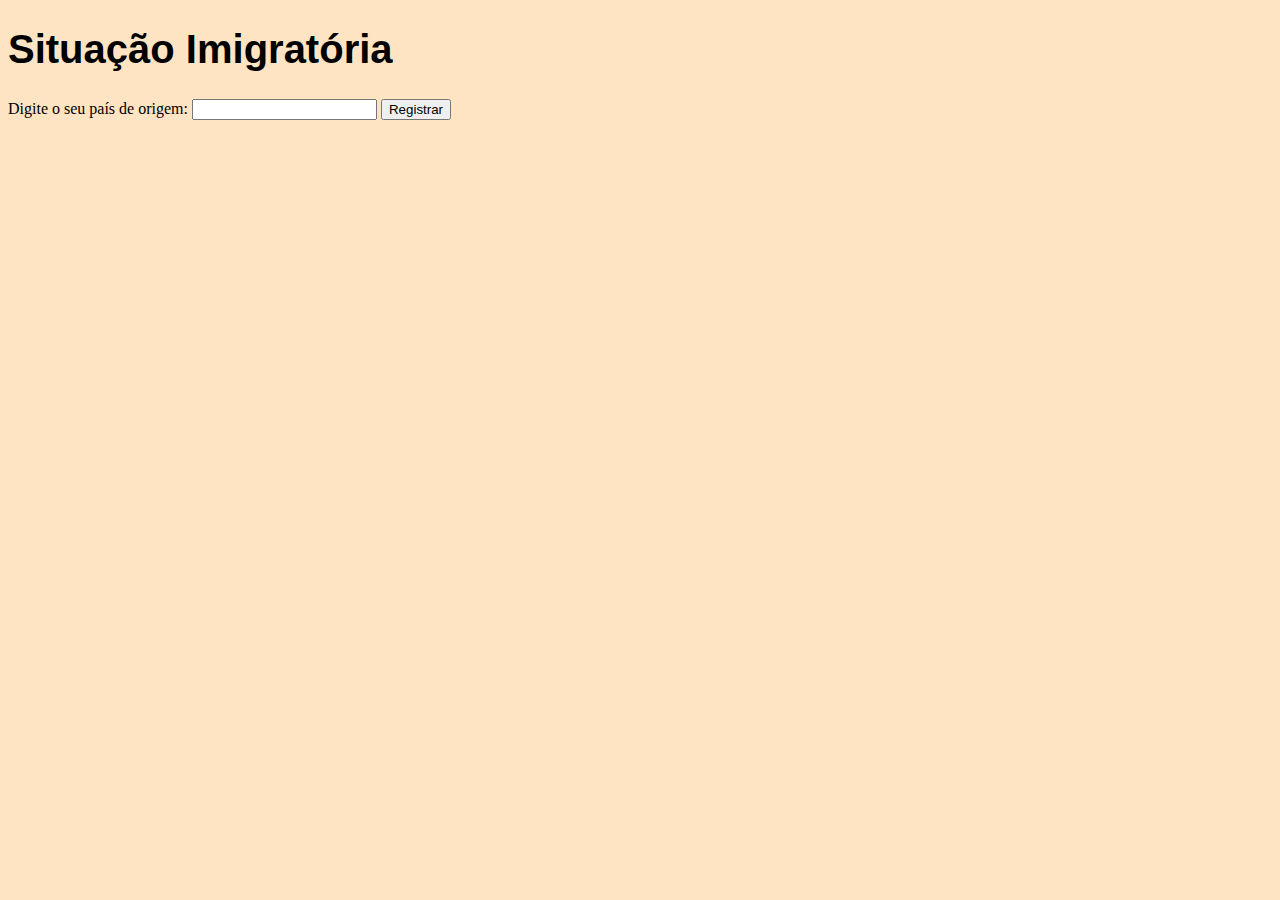
<file: Aula011/index.html>
<!DOCTYPE html>
<html lang="pt-br">
<head>
    <meta charset="UTF-8">
    <meta http-equiv="X-UA-Compatible" content="IE=edge">
    <meta name="viewport" content="width=device-width, initial-scale=1.0">
    <link rel="shortcut icon" href="images/js_icon.png" type="image/x-icon">
    <title>Imigração</title>
    <style>
        body {
            background-color: bisque;
        }
        h1 {
            font-family: Arial, Helvetica, sans-serif;
            font-size: 2.5em;
        }
        p {
            font-family: Arial, Helvetica, sans-serif;
            text-align: justify;
        }
    </style>
</head>
<body>
    <h1>Situação Imigratória</h1>
    
        Digite o seu país de origem: <input type="text" name="país" id="país">
        <input type="button" value="Registrar" onclick="origem()">
    

    <div id="situa"></div> <br>


   
    
    <script src="script/app.js"></script>
</body>
</html>
</file>
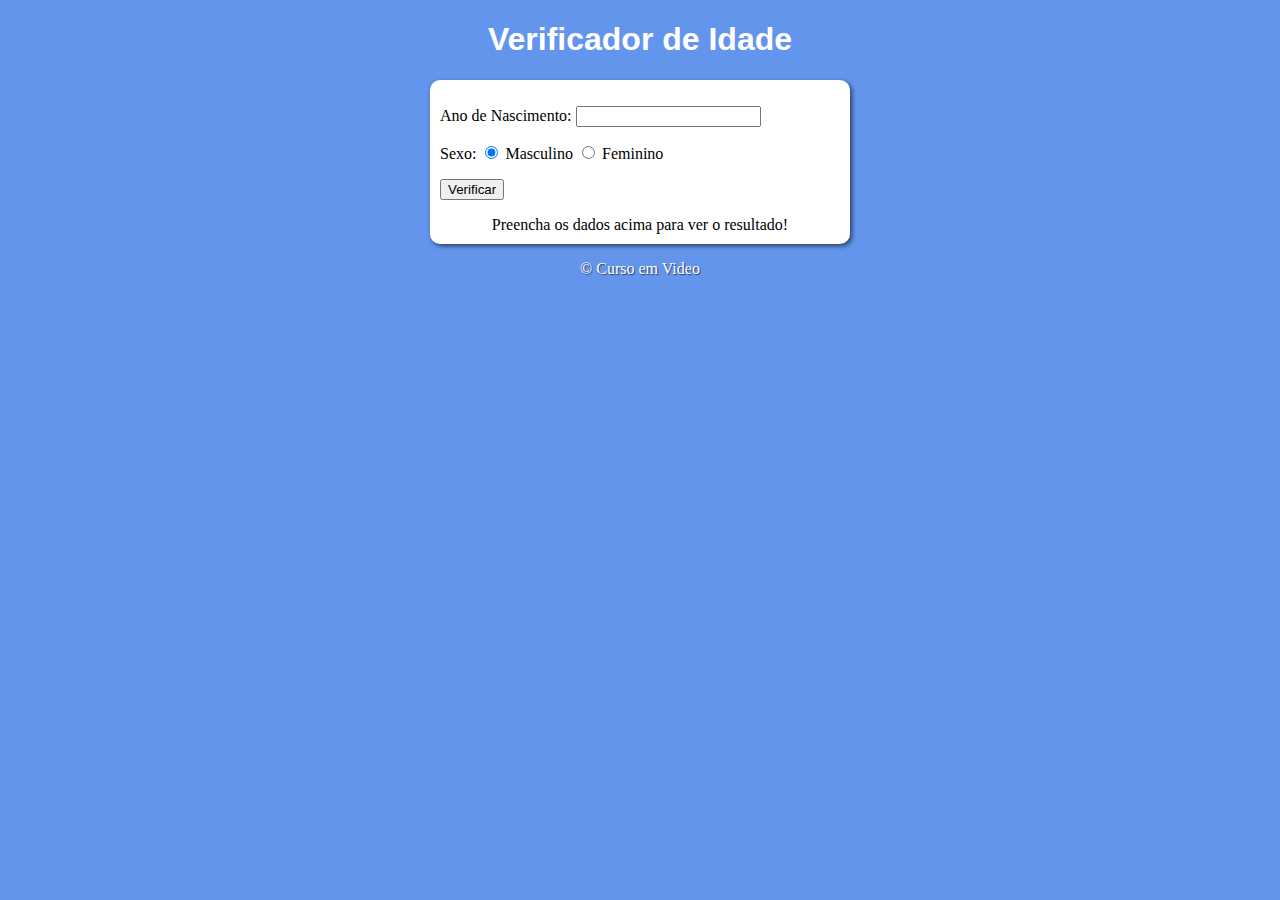
<file: Exercício02/index.html>
<!DOCTYPE html>
<html lang="pt-br">
<head>
    <meta charset="UTF-8">
    <meta http-equiv="X-UA-Compatible" content="IE=edge">
    <meta name="viewport" content="width=device-width, initial-scale=1.0">
    <link rel="shortcut icon" href="images/js_icon.png" type="image/x-icon">
    <title>Verificador de Idade</title>
    <link rel="stylesheet" href="style/style.css">
</head>
<body>
    <header>
        <h1>Verificador de Idade</h1>
    </header>
    <section>
        <div>
            <p>
                Ano de Nascimento:
                <input type="number" name="txtano" id="txtano" min="0">
            </p>
            <p>
                Sexo:
                <input type="radio" name="radsex" id="masc" checked>
                <label for="masc">Masculino</label>
                <input type="radio" name="radsex" id="fem">
                <label for="fem">Feminino</label>
            </p>
            <p> <input type="button" value="Verificar" onclick="verificar()"></p>

        </div>
        <div id="res">
            Preencha os dados acima para ver o resultado!
        </div>
    </section>
    <footer>
        <p>&copy; Curso em Video</p>
    </footer>
    
    <script src="script/app.js"></script>
</body>
</html>
</file>
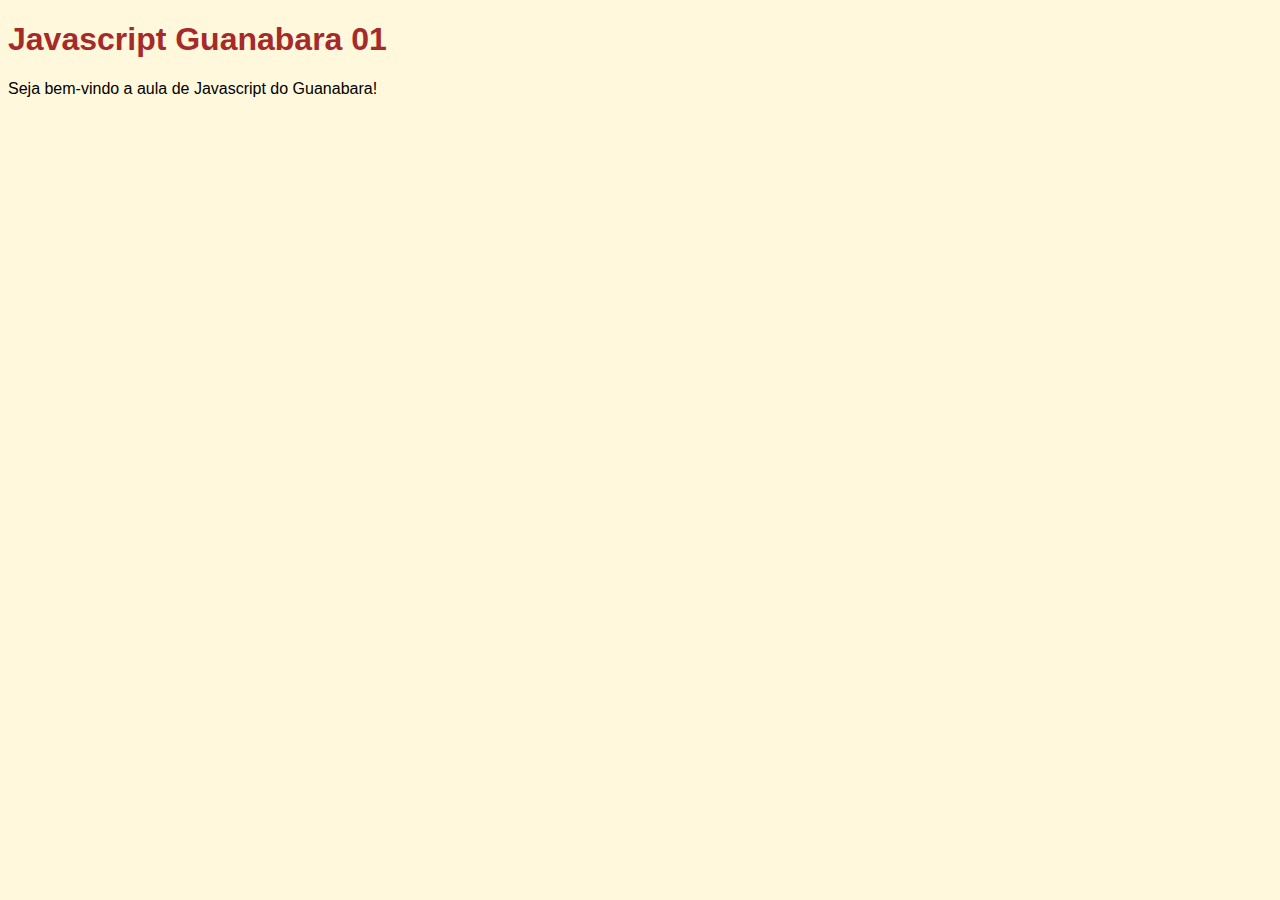
<file: Aula004/ex001.html>
<!DOCTYPE html>
<html lang="pt-br">
<head>
    <meta charset="UTF-8">
    <meta http-equiv="X-UA-Compatible" content="IE=edge">
    <meta name="viewport" content="width=device-width, initial-scale=1.0">
    <link rel="shortcut icon" href="images/js_icon.png" type="image/x-icon">
    <title>Exe-01-JS</title>
    <style>
        * {
            background-color: cornsilk;
            font-family: 'Trebuchet MS', 'Lucida Sans Unicode', 'Lucida Grande', 'Lucida Sans', Arial, sans-serif;
            color: brown;
        }

        p {
            color: black;
        }
    </style>
</head>
<body>
    <h1>Javascript Guanabara 01</h1>
    <p>Seja bem-vindo a aula de Javascript do Guanabara!</p>
    

    <script src="script/app.js"></script>
</body>
</html>
</file>
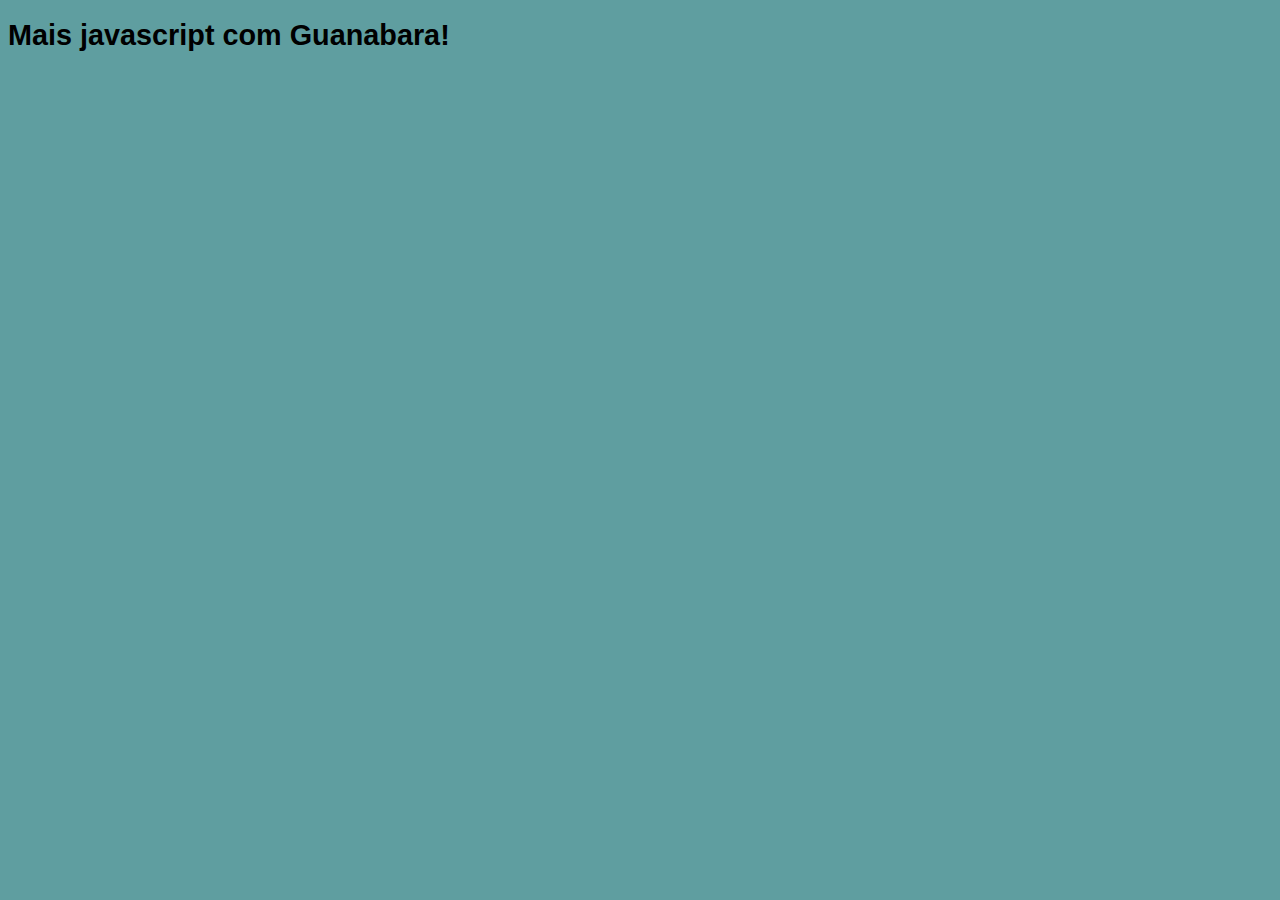
<file: Aula006/ex002.html>
<!DOCTYPE html>
<html lang="pt-br">
<head>
    <meta charset="UTF-8">
    <meta http-equiv="X-UA-Compatible" content="IE=edge">
    <meta name="viewport" content="width=device-width, initial-scale=1.0">
    <link rel="shortcut icon" href="images/js_icon.png" type="image/x-icon">
    <title>Exercício 2</title>
    <style>
        * {
            background-color: cadetblue;
            color: rgb(0, 0, 0);
            font-family: Arial, Helvetica, sans-serif;

        }

        h1 {
            font-size: 1.8em;
        }
    </style>
</head>
<body>
    <h1>Mais javascript com Guanabara!</h1>
    


    <script src="script/app.js"></script>
</body>
</html>
</file>
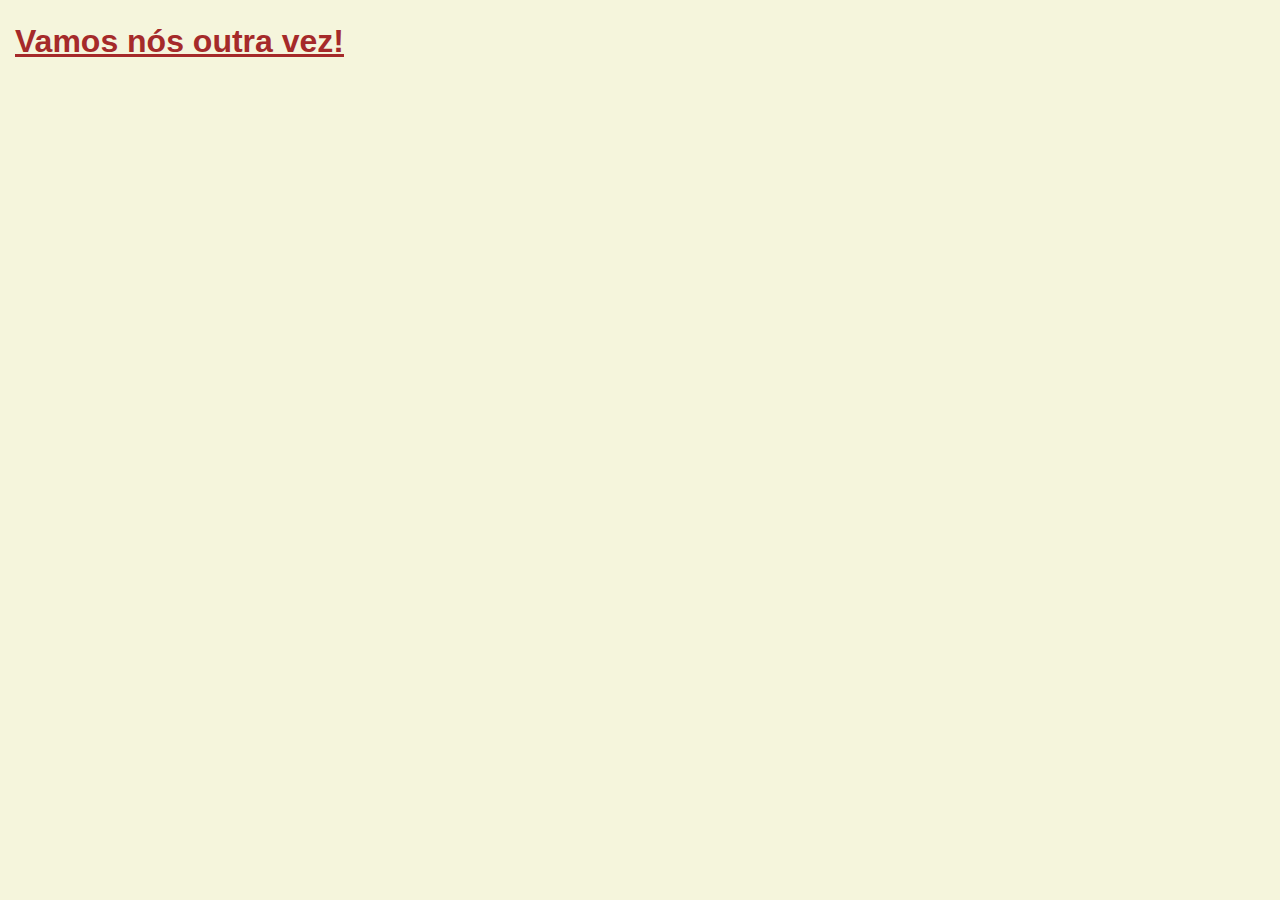
<file: Aula007/ex003.html>
<!DOCTYPE html>
<html lang="pt-br">
<head>
    <meta charset="UTF-8">
    <meta http-equiv="X-UA-Compatible" content="IE=edge">
    <meta name="viewport" content="width=device-width, initial-scale=1.0">
    <link rel="shortcut icon" href="images/js_icon.png" type="image/x-icon">
    <title>Exercício 3</title>
    <style>
        * {
            background-color: beige;
            color: brown;
            font-family: Arial, Helvetica, sans-serif;
        }

        h1 {
            font-size: 2em;
            text-decoration: underline;
            padding: 2px;
            margin-left: 5px;
        }
    </style>
</head>
<body>
    <h1>Vamos nós outra vez!</h1>
    


    <script src="script/app.js"></script>
</body>
</html>
</file>
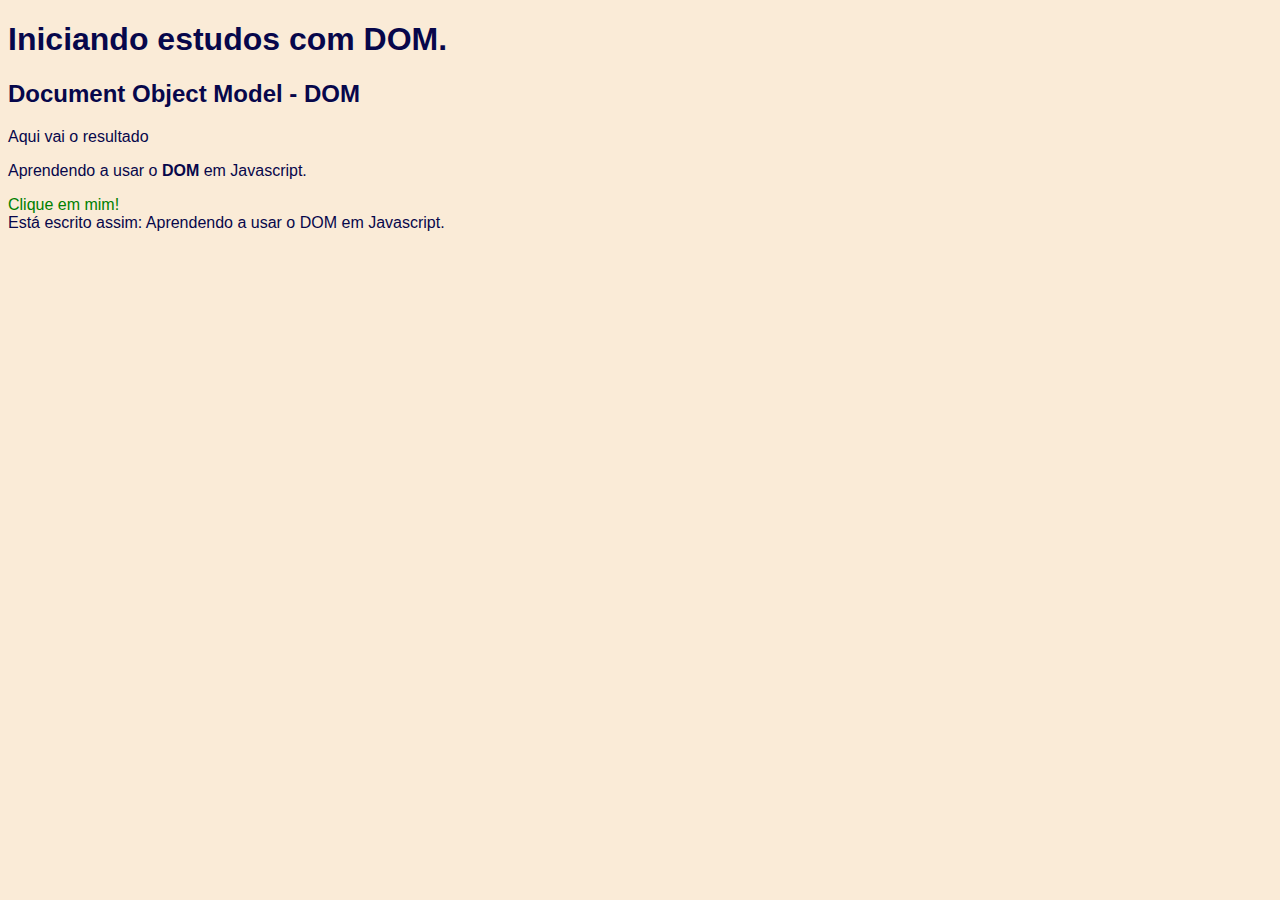
<file: Aula009/ex005.html>
<!DOCTYPE html>
<html lang="pt-br">
<head>
    <meta charset="UTF-8">
    <meta http-equiv="X-UA-Compatible" content="IE=edge">
    <meta name="viewport" content="width=device-width, initial-scale=1.0">
    <link rel="shortcut icon" href="images/js_icon.png" type="image/x-icon">
    <title>DOM - First steps</title>
    <style>
        * {
            background-color: antiquewhite;
            font-family: Arial, Helvetica, sans-serif;
            color: rgb(7, 7, 75);
            font-size: 1em;
        }

        h1 {
            font-size: 2em;
        }

        h2 {
            font-size: 1.5em;
        }

        
    </style>
</head>
<body>
    <h1>Iniciando estudos com DOM.</h1>
    <h2>Document Object Model - DOM</h2>
    <p>Aqui vai o resultado</p>
    <p>Aprendendo a usar o <strong>DOM</strong> em Javascript.</p>
    <div id="msg">Clique em mim!</div>
    


    <script src="script/app.js"></script>
</body>
</html>
</file>
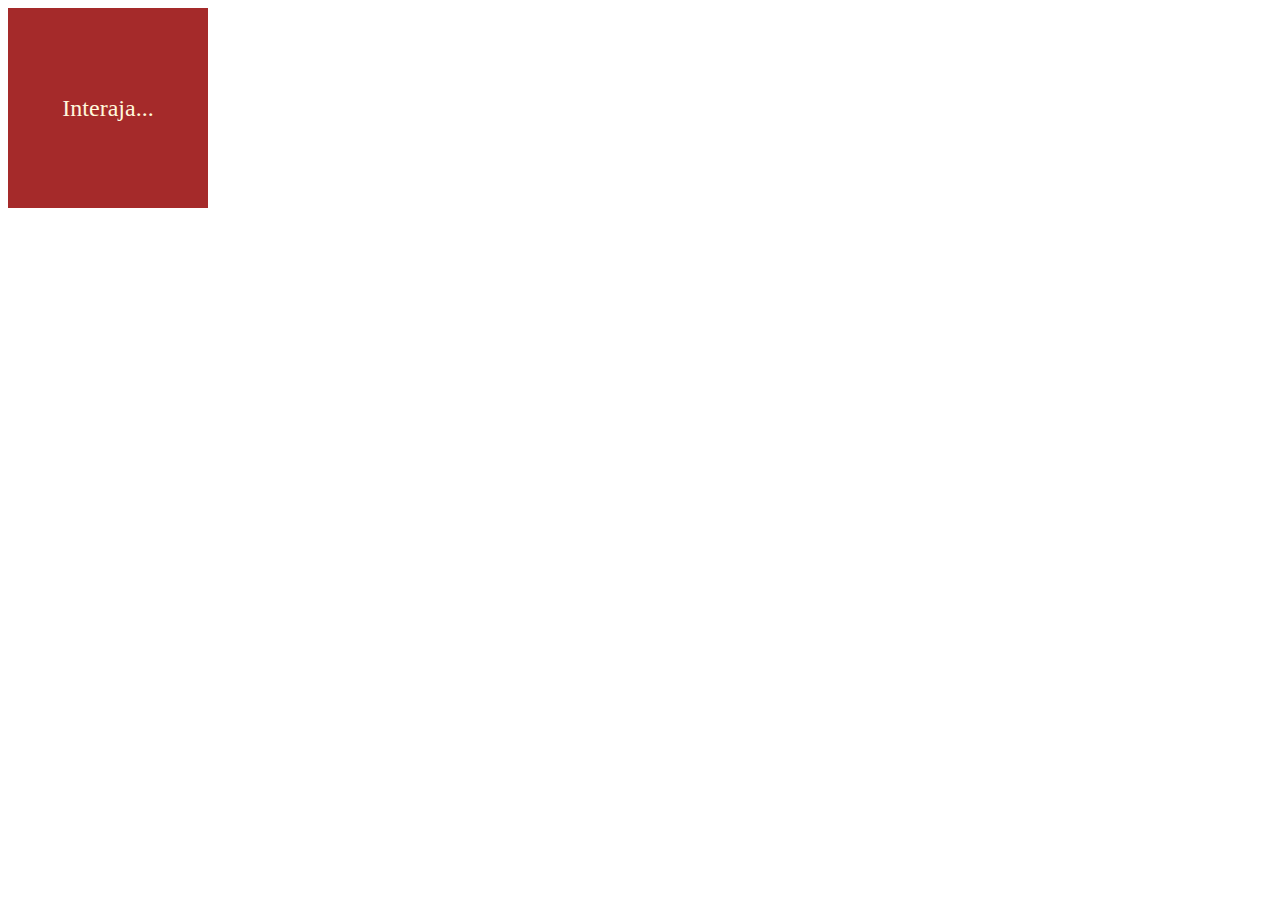
<file: Aula010/ex006.html>
<!DOCTYPE html>
<html lang="pt-br">
<head>
    <meta charset="UTF-8">
    <meta http-equiv="X-UA-Compatible" content="IE=edge">
    <meta name="viewport" content="width=device-width, initial-scale=1.0">
    <link rel="shortcut icon" href="images/js_icon.png" type="image/x-icon">
    <title>Eventos DOM</title>
    <style>
        div#area {
            background-color: brown;
            color: cornsilk;
            font-size: 1.5em;
            width: 200px;
            height: 200px;
            line-height: 200px;
            text-align: center;
        }
    </style>
</head>
<body>
    <div id="area">
        Interaja...
    </div>
    

    <script src="script/app.js"></script>
</body>
</html>
</file>
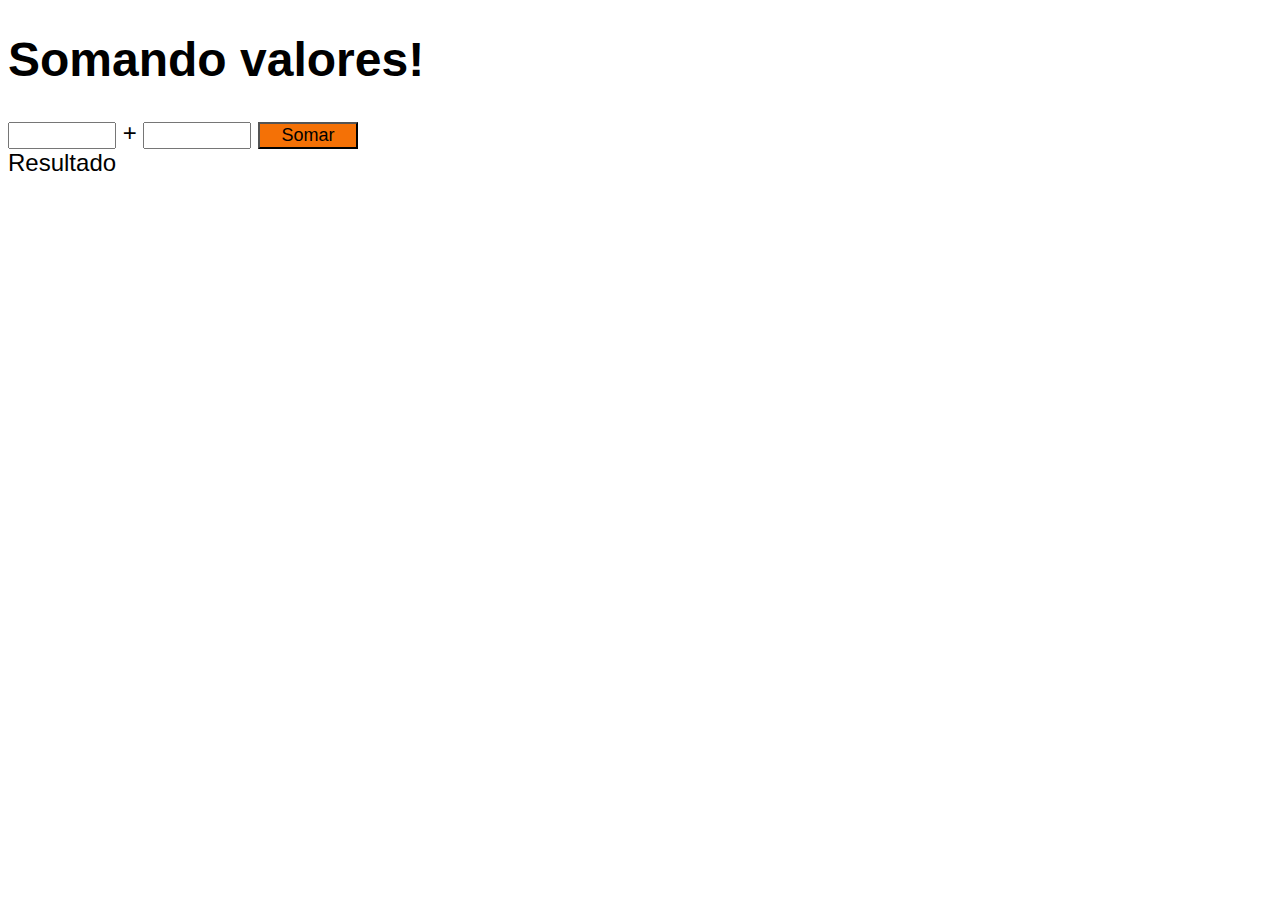
<file: Aula010/ex007.html>
<!DOCTYPE html>
<html lang="pt-br">
<head>
    <meta charset="UTF-8">
    <meta http-equiv="X-UA-Compatible" content="IE=edge">
    <meta name="viewport" content="width=device-width, initial-scale=1.0">
    <link rel="shortcut icon" href="images/js_icon.png" type="image/x-icon">
    <title>Somando Números</title>
    <style>
        body {
            font-family: Arial, Helvetica, sans-serif;
            font-size: 1.5em;
        }

        input {
            font-family: Arial, Helvetica, sans-serif;
            font-size: large;
            width: 100px;
        }

        input#button {
            font-family: Arial, Helvetica, sans-serif;
            background-color: rgb(244, 113, 6);
        }

    </style>
</head>
<body>
    <h1>Somando valores!</h1>
    <input type="number" name="txtn1" id="txtn1"> +
    <input type="number" name="txtn2" id="txtn2">
    <input id="button" type="button" value="Somar" onclick="somar()">
    <div id="res">Resultado</div>

  

    <script src="script/app2.js"></script>
</body>
</html>
</file>
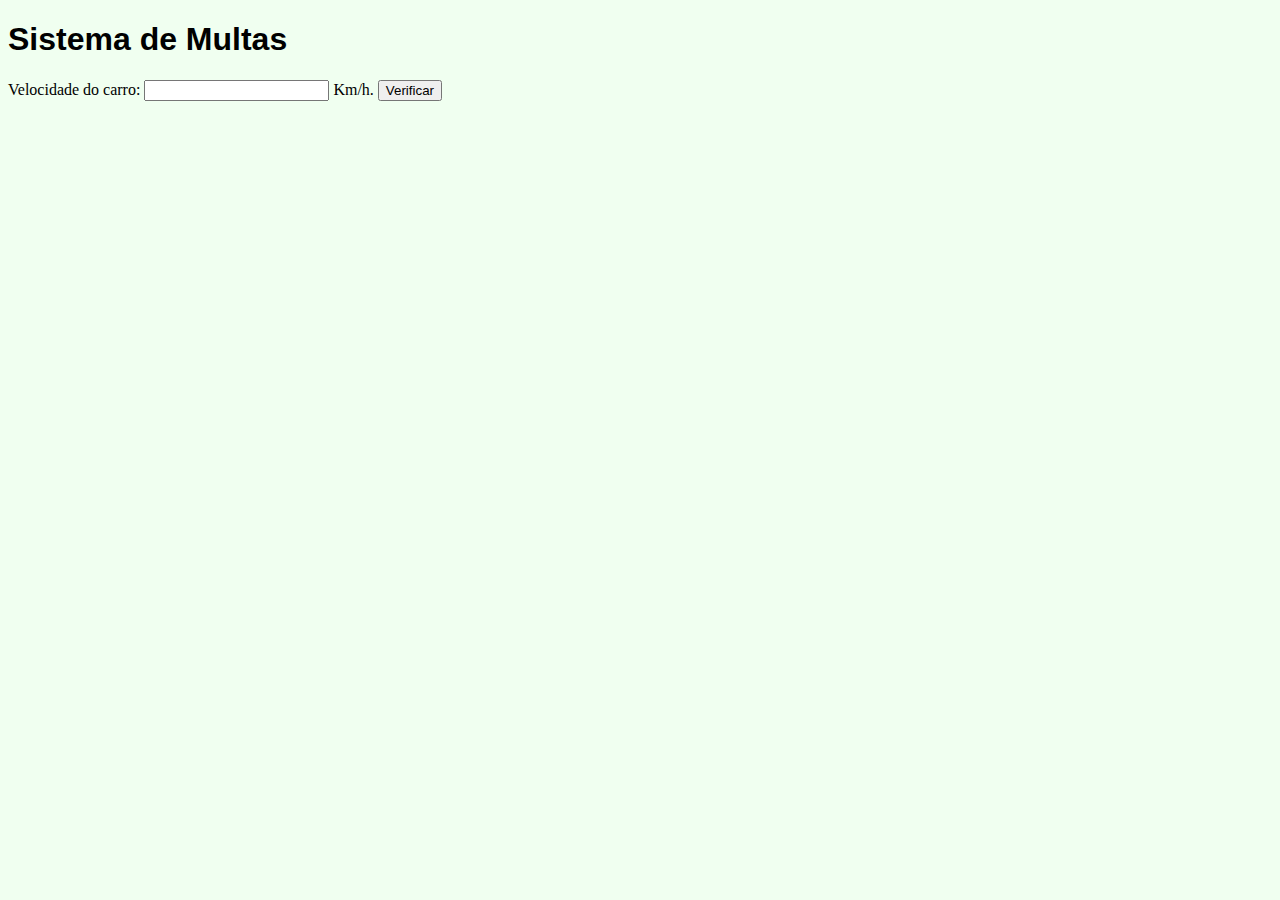
<file: Aula011/ex011.html>
<!DOCTYPE html>
<html lang="pt-br">
<head>
    <meta charset="UTF-8">
    <meta http-equiv="X-UA-Compatible" content="IE=edge">
    <meta name="viewport" content="width=device-width, initial-scale=1.0">
    <link rel="shortcut icon" href="images/js_icon.png" type="image/x-icon">
    <title>DETRAN</title>
    <style>
        body {
            background-color: honeydew;
        }
        h1 {
            font-family: 'Lucida Sans', 'Lucida Sans Regular', 'Lucida Grande', 'Lucida Sans Unicode', Geneva, Verdana, sans-serif;
        }
    </style>
</head>
<body>
    <h1>Sistema de Multas</h1>
        
    Velocidade do carro: <input type="number" name="txtvel" id="txtvel"> Km/h.
        <input type="button" value="Verificar" onclick="calcular()">
    
    <div id="res"></div>


    <script src="script/detran.js"></script>
</body>
</html>
</file>
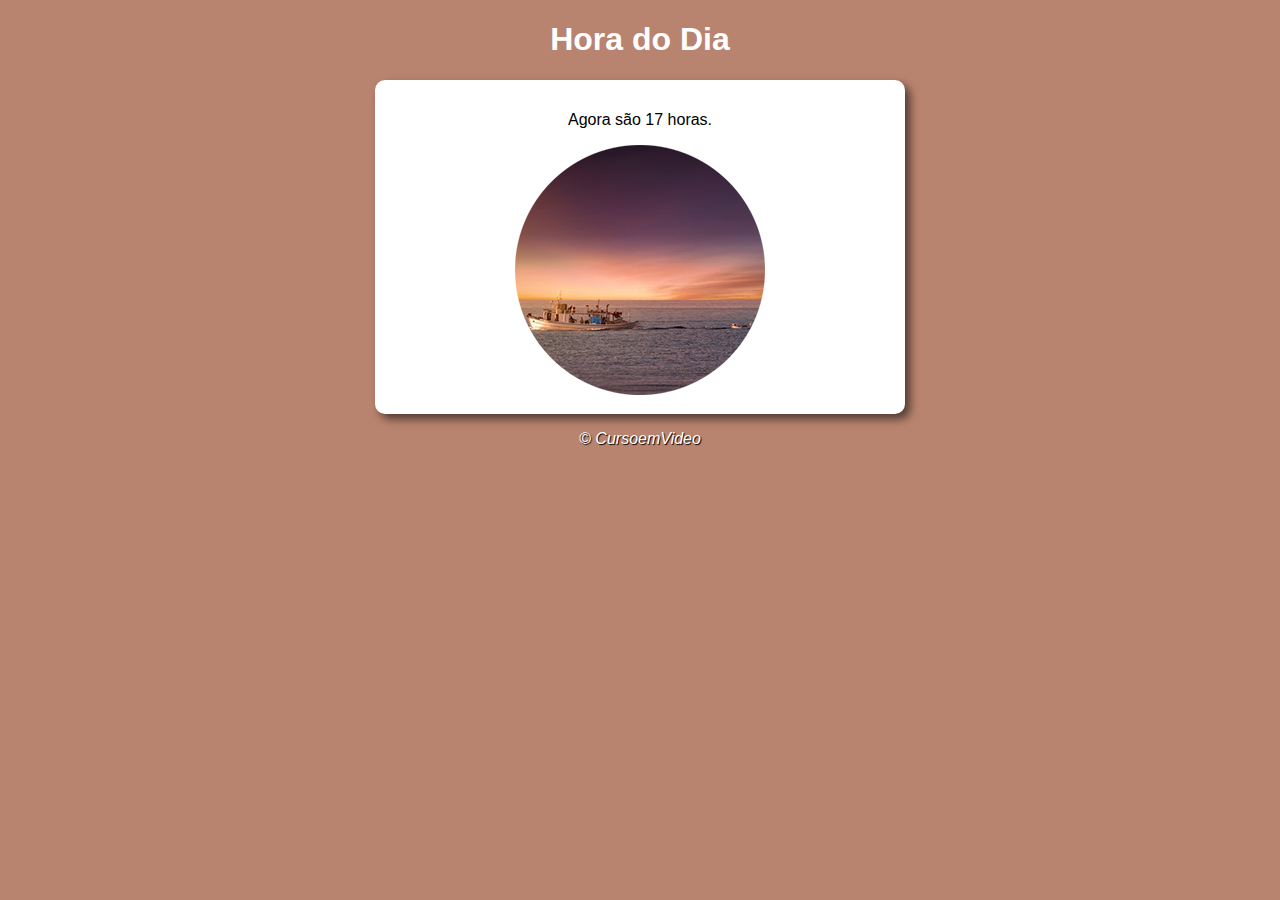
<file: Exercício01/exercicios.html>
<!DOCTYPE html>
<html lang="pt-br">
<head>
    <meta charset="UTF-8">
    <meta http-equiv="X-UA-Compatible" content="IE=edge">
    <meta name="viewport" content="width=device-width, initial-scale=1.0">
    <link rel="shortcut icon" href="images/js_icon.png" type="image/x-icon">
    <title>Hora do Dia</title>
    <link rel="stylesheet" href="style/style.css">
</head>
<body onload="carregar()">
    <header>
        <h1>Hora do Dia</h1>
    </header>
    <section>
        <div id="msg">
            Testando...
        </div>
        <div id="foto">
            <img id="imagem" src="images/01.png" alt="Foto de Dia">
        </div>

    </section>
    <footer>
        <p>&copy; CursoemVideo</p>
    </footer>


    <script src="script/exer.js"></script>
</body>
</html>
</file>
<file: Exercício02/style/style.css>
@charset "UTF-8";

body {
    background-color: cornflowerblue;
}

h1 {
    font-family: Arial, Helvetica, sans-serif;
    font-size: 2em;
    color: white;
    text-align: center;
}

section {
    background-color: white;
    border-radius: 10px;
    padding: 10px;
    margin: auto;
    width: 400px;
    box-shadow: 2px 2px 5px rgba(0, 0, 0, 0.598);
    
}

footer {
    color: white;
    text-align: center;
    text-shadow: 1px 1px 1px rgba(0, 0, 0, 0.602);
}

div#res {
    text-align: center;
}
</file>
<file: Exercício01/style/style.css>
@charset "UTF-8";

body {
    background-color: cornflowerblue;
    font-family: Arial, Helvetica, sans-serif;
}

header {
    color: white;
    text-align: center;
}

section {
    background-color: white;
    border-radius: 10px;
    padding: 15px;
    width: 500px;
    margin: auto;
    box-shadow: 5px 5px 10px rgba(0, 0, 0, 0.567);
}

footer {
    color: white;
    text-align: center;
    font-style: italic;
    text-shadow: 1px 1px 1px black;
}

section > div#foto {
    text-align: center;
}
</file>
